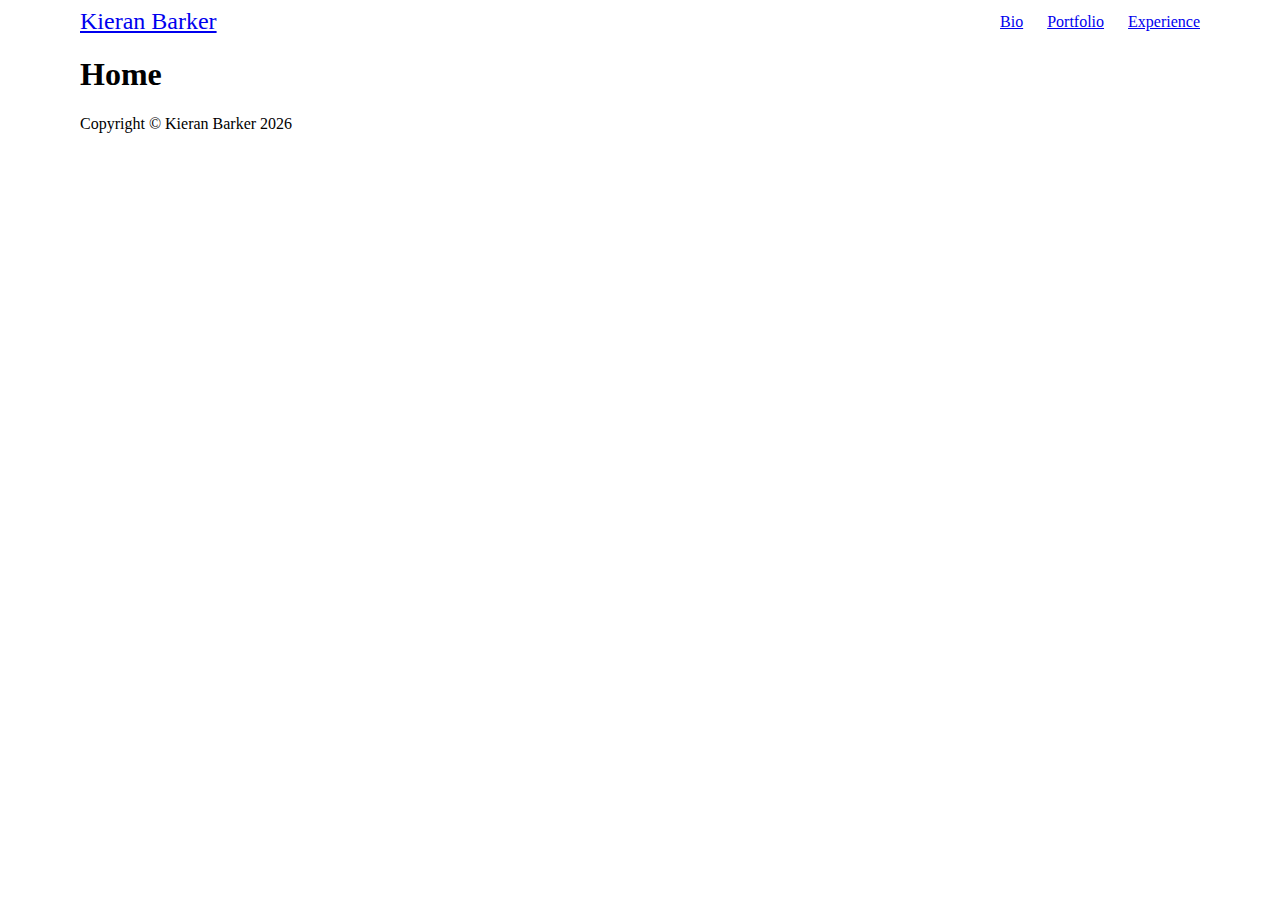
<file: index.html>
<!DOCTYPE html>
<html lang="en">
<head>
  <meta charset="UTF-8">
  <meta name="viewport" content="width=device-width, initial-scale=1.0">
  <title>Kieran Barker</title>
  <link rel="stylesheet" href="style.css">
</head>
<body>
  <div id="wrapper">
    <header>
      <a id="logo" href="/" aria-current="page">Kieran Barker</a>
      <nav>
        <ul>
          <li>
            <a href="/bio.html">Bio</a>
          </li>
          <li>
            <a href="/portfolio.html">Portfolio</a>
          </li>
          <li>
            <a href="/experience.html">Experience</a>
          </li>
        </ul>
      </nav>
    </header>
    <main>
      <h1>Home</h1>
    </main>
    <footer>
      <p>Copyright &copy; Kieran Barker <span id="year"></span></p>
    </footer>
  </div>
  <script src="script.js"></script>
</body>
</html>
</file>
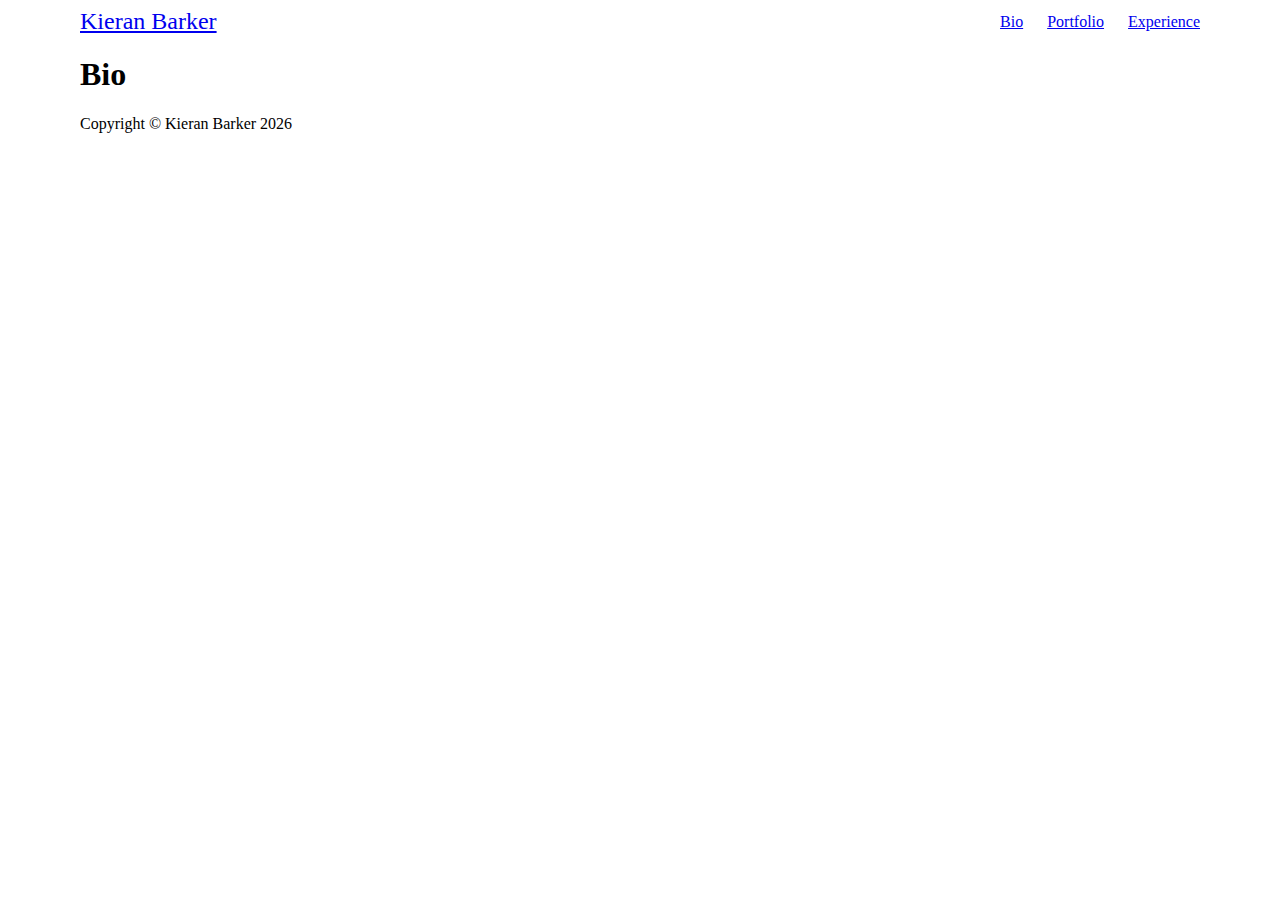
<file: bio.html>
<!DOCTYPE html>
<html lang="en">
<head>
  <meta charset="UTF-8">
  <meta name="viewport" content="width=device-width, initial-scale=1.0">
  <title>Bio - Kieran Barker</title>
  <link rel="stylesheet" href="style.css">
</head>
<body>
  <div id="wrapper">
    <header>
      <a id="logo" href="/">Kieran Barker</a>
      <nav>
        <ul>
          <li>
            <a href="bio.html" aria-current="page">Bio</a>
          </li>
          <li>
            <a href="/portfolio.html">Portfolio</a>
          </li>
          <li>
            <a href="/experience.html">Experience</a>
          </li>
        </ul>
      </nav>
    </header>
    <main>
      <h1>Bio</h1>
    </main>
    <footer>
      <p>Copyright &copy; Kieran Barker <span id="year"></span></p>
    </footer>
  </div>
  <script src="script.js"></script>
</body>
</html>
</file>
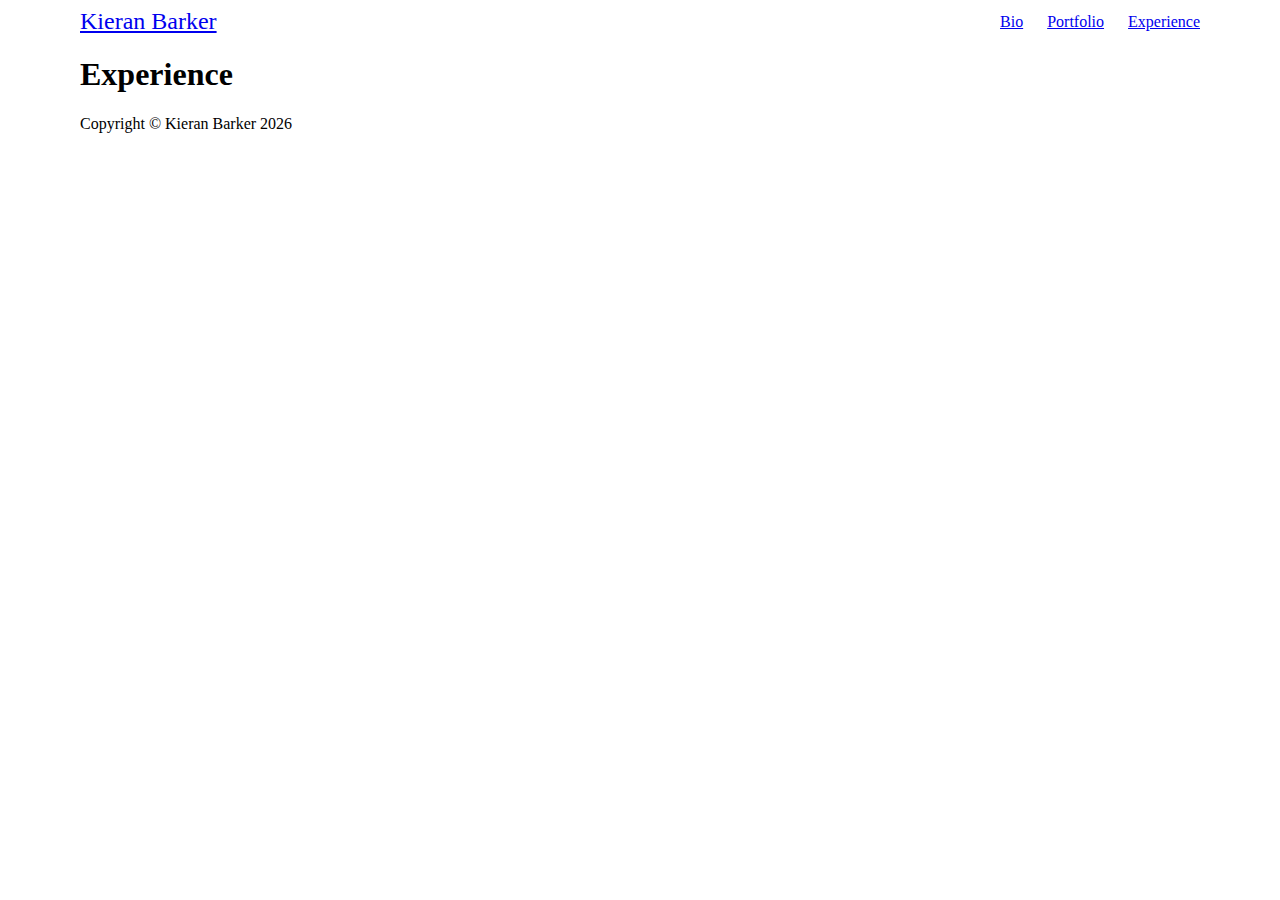
<file: experience.html>
<!DOCTYPE html>
<html lang="en">
<head>
  <meta charset="UTF-8">
  <meta name="viewport" content="width=device-width, initial-scale=1.0">
  <title>Experience - Kieran Barker</title>
  <link rel="stylesheet" href="style.css">
</head>
<body>
  <div id="wrapper">
    <header>
      <a id="logo" href="/">Kieran Barker</a>
      <nav>
        <ul>
          <li>
            <a href="bio.html">Bio</a>
          </li>
          <li>
            <a href="/portfolio.html">Portfolio</a>
          </li>
          <li>
            <a href="/experience.html" aria-current="page">Experience</a>
          </li>
        </ul>
      </nav>
    </header>
    <main>
      <h1>Experience</h1>
    </main>
    <footer>
      <p>Copyright &copy; Kieran Barker <span id="year"></span></p>
    </footer>
  </div>
  <script src="script.js"></script>
</body>
</html>
</file>
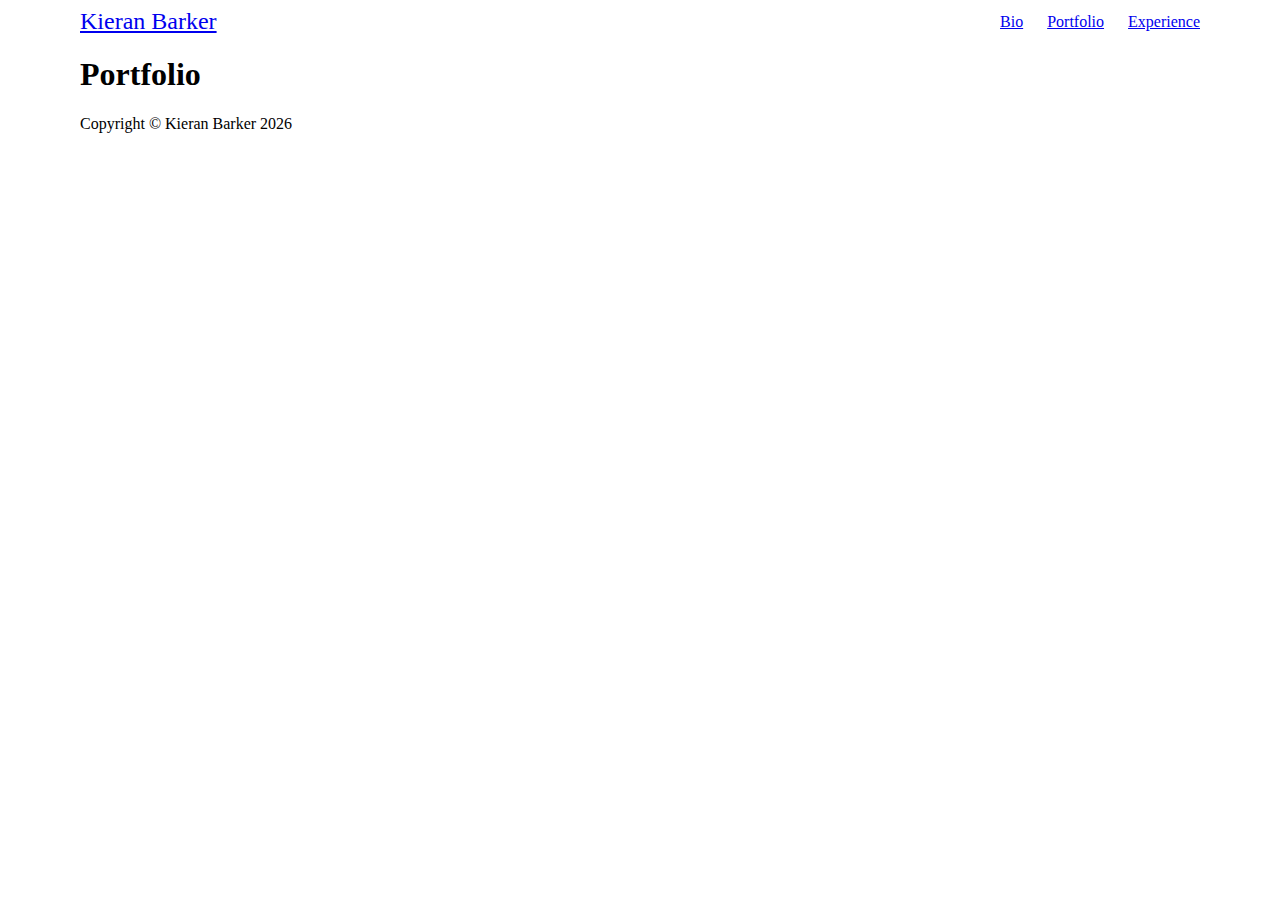
<file: portfolio.html>
<!DOCTYPE html>
<html lang="en">
<head>
  <meta charset="UTF-8">
  <meta name="viewport" content="width=device-width, initial-scale=1.0">
  <title>Portfolio - Kieran Barker</title>
  <link rel="stylesheet" href="style.css">
</head>
<body>
  <div id="wrapper">
    <header>
      <a id="logo" href="/">Kieran Barker</a>
      <nav>
        <ul>
          <li>
            <a href="bio.html">Bio</a>
          </li>
          <li>
            <a href="/portfolio.html" aria-current="page">Portfolio</a>
          </li>
          <li>
            <a href="/experience.html">Experience</a>
          </li>
        </ul>
      </nav>
    </header>
    <main>
      <h1>Portfolio</h1>
    </main>
    <footer>
      <p>Copyright &copy; Kieran Barker <span id="year"></span></p>
    </footer>
  </div>
  <script src="script.js"></script>
</body>
</html>
</file>
<file: style.css>
header {
  display: flex;
  justify-content: space-between;
  align-items: center;
}

nav ul {
  display: flex;
  list-style: none;
  padding: 0;
  margin: 0;
  gap: 24px;
}

[aria-current="page"] {
  /* style the active link */
}

#wrapper {
  max-width: 1120px;
  margin: 0 auto;
}

#logo {
  font-size: 24px;
}
</file>
